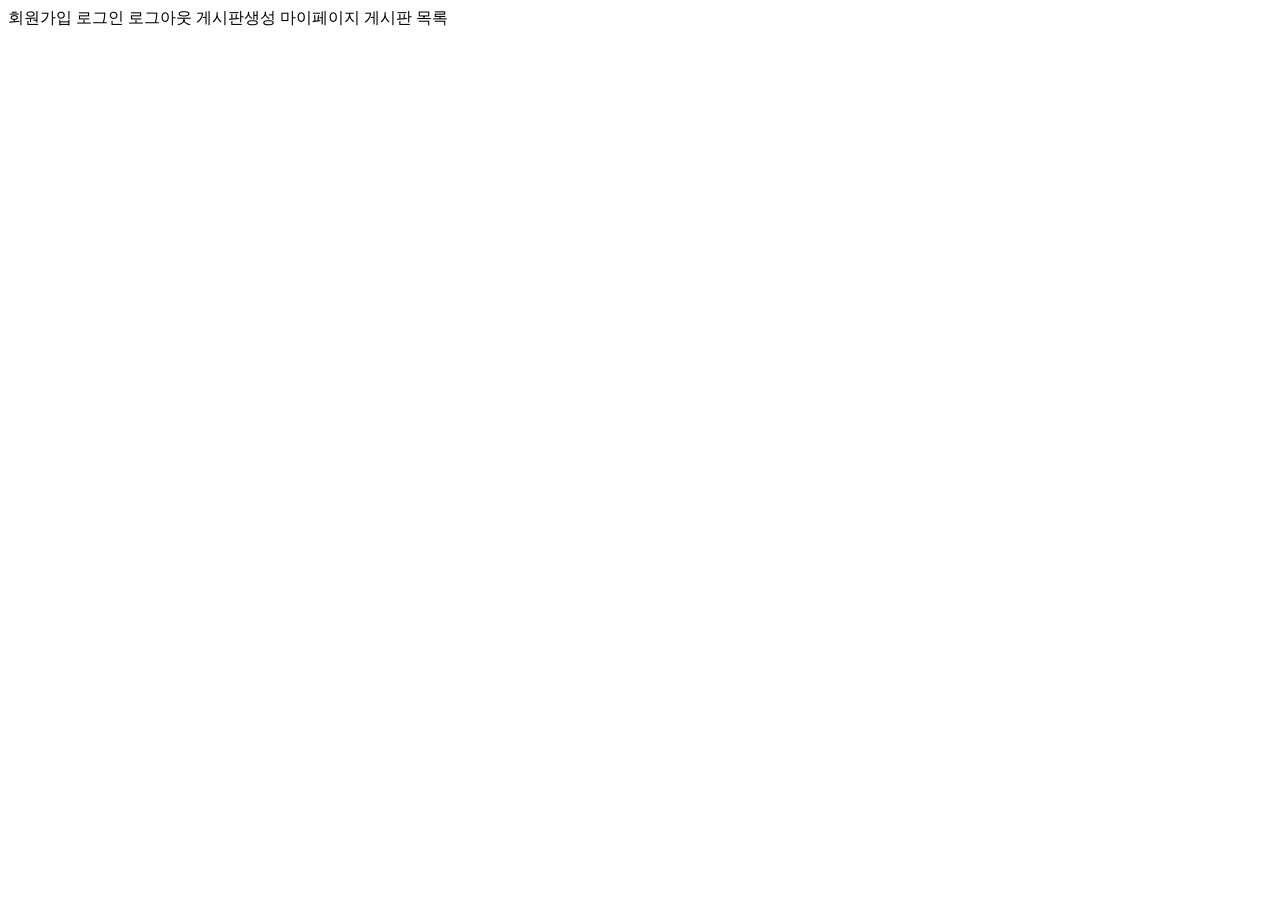
<file: src/main/resources/templates/index.html>
<!DOCTYPE html>
<html lang="en">
<head>
    <meta charset="UTF-8">
    <title>메인 페이지</title>
</head>
<body>
<a th:href="@{/members/signup}">회원가입</a>
<a sec:authorize="Anonymous" th:href="@{/auth/login}">로그인</a>
<a sec:authorize="isAuthenticated()" th:href="@{/auth/logout}">로그아웃</a>
<a sec:authorize="isAuthenticated()" th:href="@{/boards/create}">게시판생성</a>
<a sec:authorize="isAuthenticated()" th:href="@{/members/me}">마이페이지</a>
<a th:href="@{/boards}">게시판 목록</a>
</body>
</html>
</file>
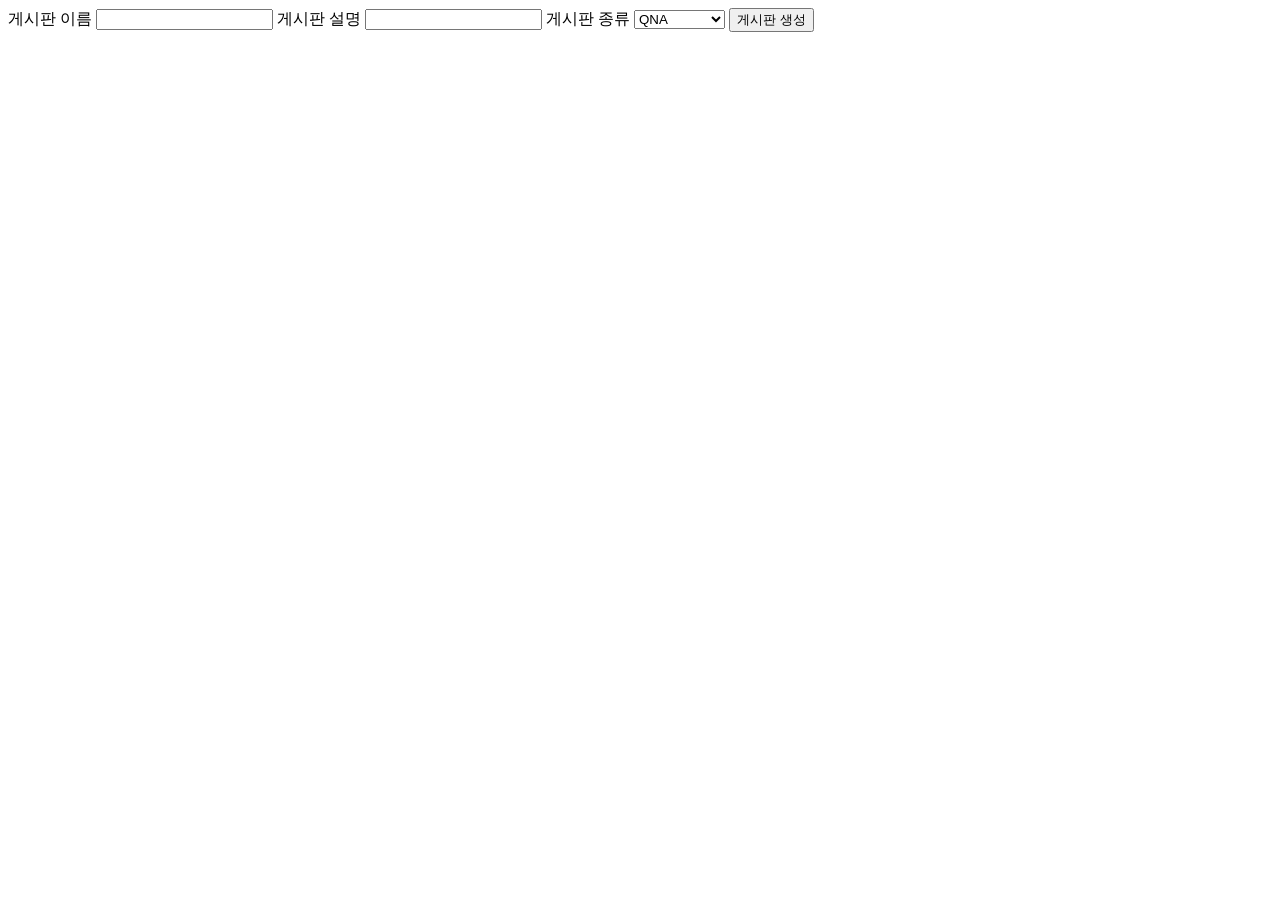
<file: src/main/resources/templates/board/create.html>
<!DOCTYPE html>
<html lang="en">
<head>
    <meta charset="UTF-8">
    <title>게시판 생성</title>
</head>
<body>
<form th:action="@{/boards/create}" method="post" th:object="${boardDto}">
  <label for="name">게시판 이름</label>
  <input type="text" id="name" name="name" th:field="*{name}">
  <label for="description">게시판 설명</label>
  <input type="text" id="description" name="description" th:field="*{description}">
  <label for="boardType">게시판 종류</label>
  <select id="boardType" name="boardType" th:field="*{boardType}">
      <option value="QNA">QNA</option>
      <option value="FREE_BOARD">자유 게시판</option>
      <option value="NOTICE">공지사항</option>
  </select>
  <button>게시판 생성</button>
</form>
</body>
</html>
</file>
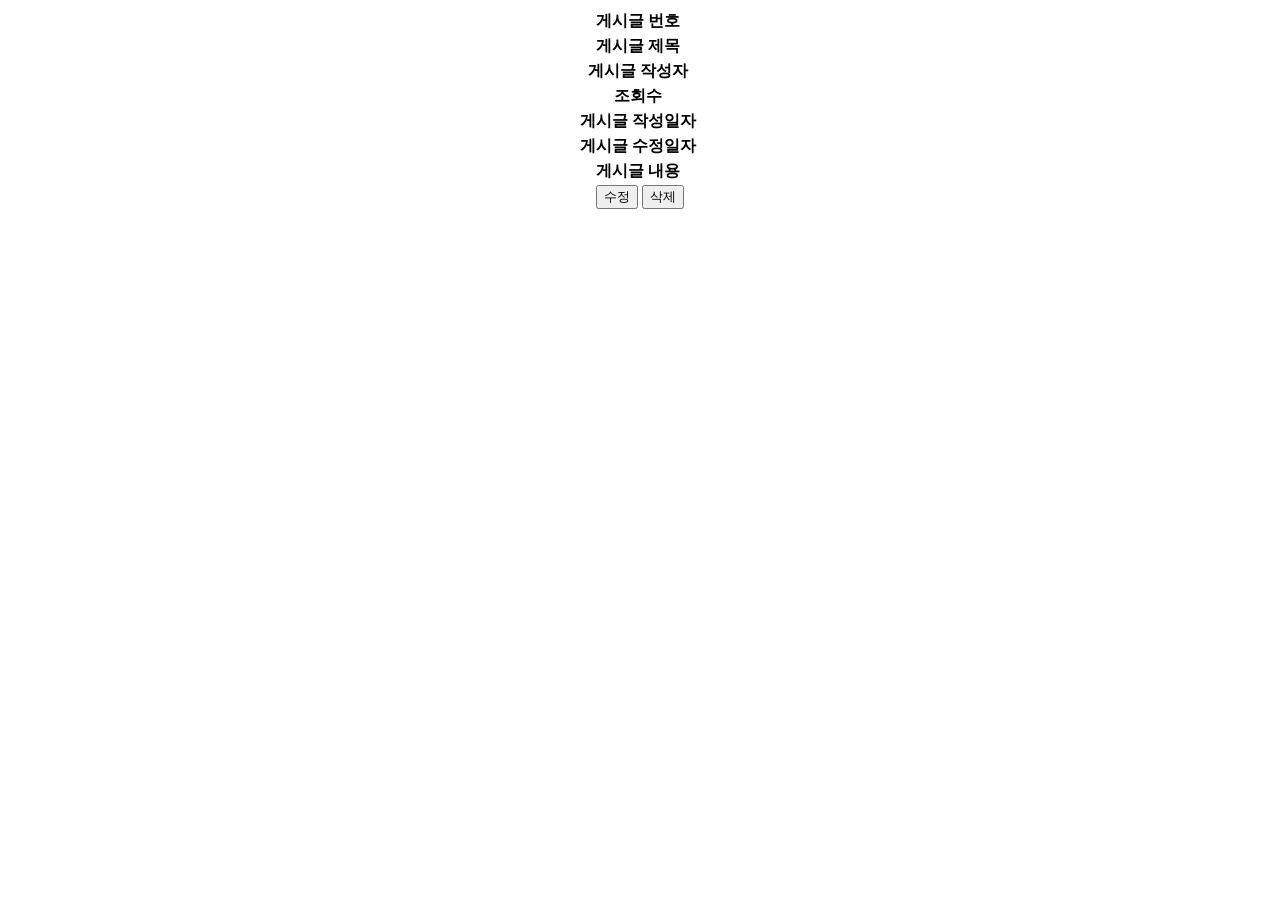
<file: src/main/resources/templates/board/detail.html>
<!DOCTYPE html>
<html lang="en">
<head>
    <meta charset="UTF-8">
    <title>Title</title>
</head>
<body>
<center>
    <table>
        <tr>
            <th>게시글 번호</th>
            <td th:text="${board.id}"></td>
        </tr>
        <tr>
            <th>게시글 제목</th>
            <td th:text="${board.title}"></td>
        </tr>
        <tr>
            <th>게시글 작성자</th>
            <td th:text="${board.author}"></td>
        </tr>
        <tr>
            <th>조회수</th>
            <td th:text="${board.viewCount}"></td>
        </tr>
        <tr>
            <th>게시글 작성일자</th>
            <td th:text="${board.createDt}"></td>
        </tr>
        <tr>
            <th>게시글 수정일자</th>
            <td th:text="${board.updateDt}"></td>
        </tr>
        <tr>
            <th>게시글 내용</th>
            <td th:text="${board.content}"></td>
        </tr>
    </table>
    <button>
        <a th:href="@{|/board/update/${board.id}|}">수정</a>
    </button>
    <button>
        <a th:href="@{|/board/delete/${board.id}|}">삭제</a>
    </button>
</center>
</body>
</html>
</file>
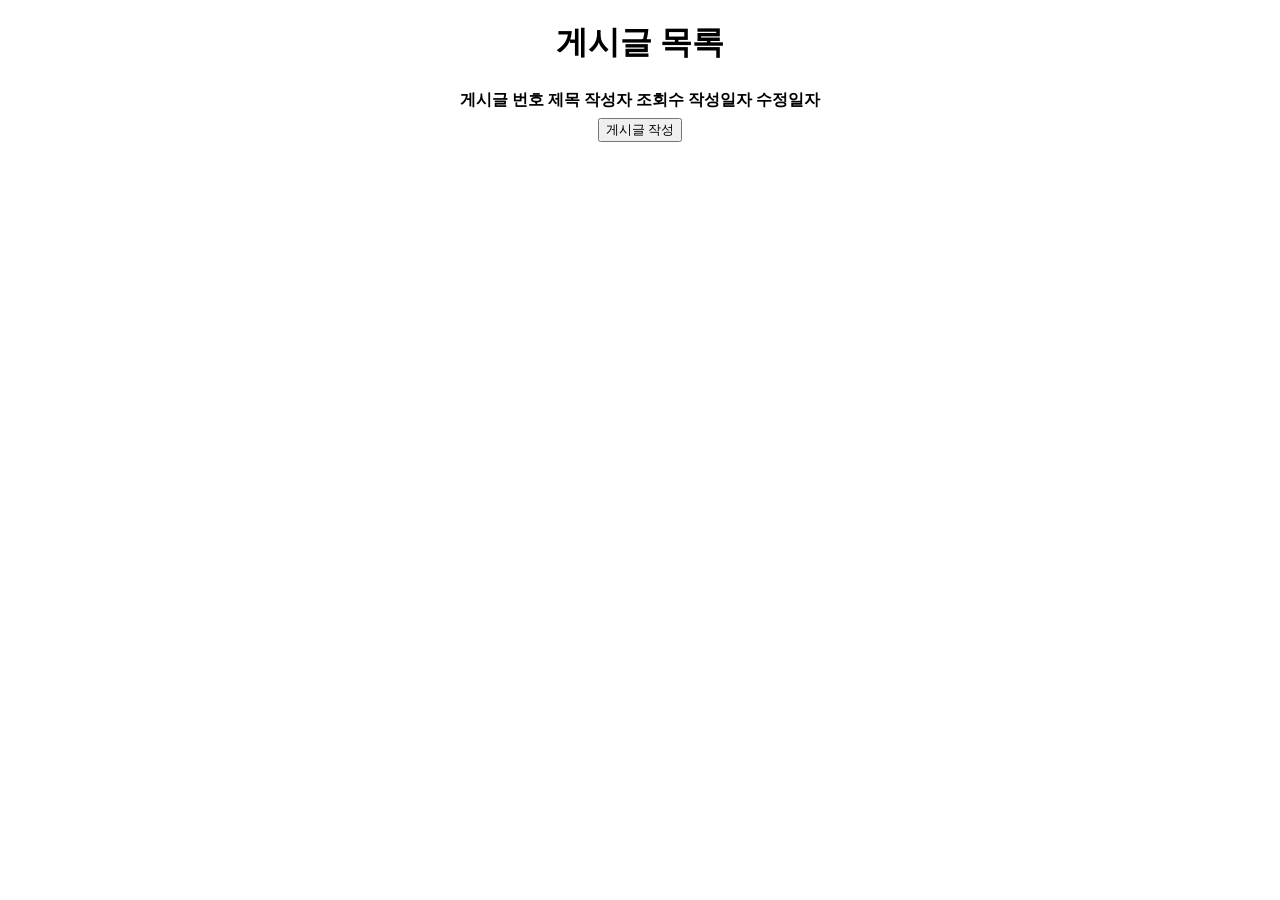
<file: src/main/resources/templates/board/list.html>
<!DOCTYPE html>
<html lang="en">
<head>
    <meta charset="UTF-8">
    <title>Title</title>
</head>
<body>
<center>
    <h1>게시글 목록</h1>
    <table>
        <thead>
        <tr>
            <th>게시글 번호</th>
            <th>제목</th>
            <th>작성자</th>
            <th>조회수</th>
            <th>작성일자</th>
            <th>수정일자</th>
        </tr>
        </thead>
        <tbody>
        <tr th:each="board : ${boardList}" th:if="${board.deleted != true}">
            <td th:text="${board.id}"></td>
            <td>
                <a th:text="${board.title}" th:href="@{|/board/detail/${board.id}}"></a>
            </td>
            <td th:text="${board.author}"></td>
            <td th:text="${board.viewCount}"></td>
            <td th:text="${board.createDt}"></td>
            <td th:text="${board.updateDt}"></td>
        </tr>
        </tbody>
    </table>
    <button>
        <a th:href="@{/board/create}">게시글 작성</a>
    </button>
</center>

</body>
</html>
</file>
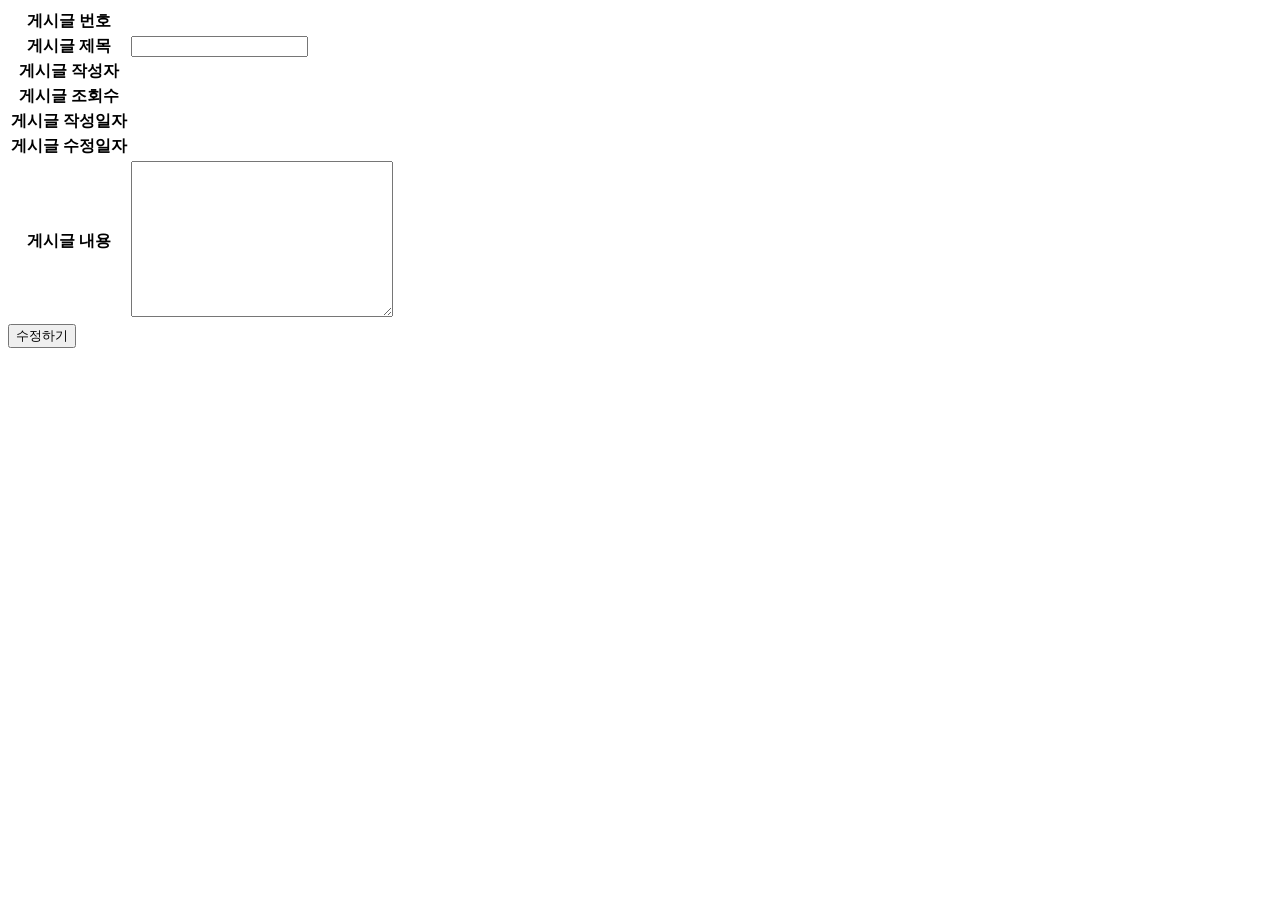
<file: src/main/resources/templates/board/update.html>
<!DOCTYPE html>
<html lang="en">
<head>
    <meta charset="UTF-8">
    <title>Title</title>
</head>
<body>
<form th:action="@{|/board/update/${board.id}|}" method="post" th:object="${board}">
    <table>
        <tr>
            <th>게시글 번호</th>
            <td th:text="${board.id}"></td>
        </tr>
        <tr>
            <th>게시글 제목</th>
            <td>
                <input type="text" id="title" name="title" th:value="${board.title}">
            </td>
        </tr>
        <tr>
            <th>게시글 작성자</th>
            <td th:text="${board.author}"></td>
        </tr>
        <tr>
            <th>게시글 조회수</th>
            <td th:text="${board.viewCount}"></td>
        </tr>
        <tr>
            <th>게시글 작성일자</th>
            <td th:text="${board.createDt}"></td>
        </tr>
        <tr>
            <th>게시글 수정일자</th>
            <td th:text="${board.updateDt}"></td>
        </tr>
        <tr>
            <th>게시글 내용</th>
            <td>
                <textarea name="content" id="content" cols="30" rows="10" th:text="${board.content}"></textarea>
            </td>
        </tr>

    </table>
    <button>수정하기</button>
</form>

</body>
</html>
</file>
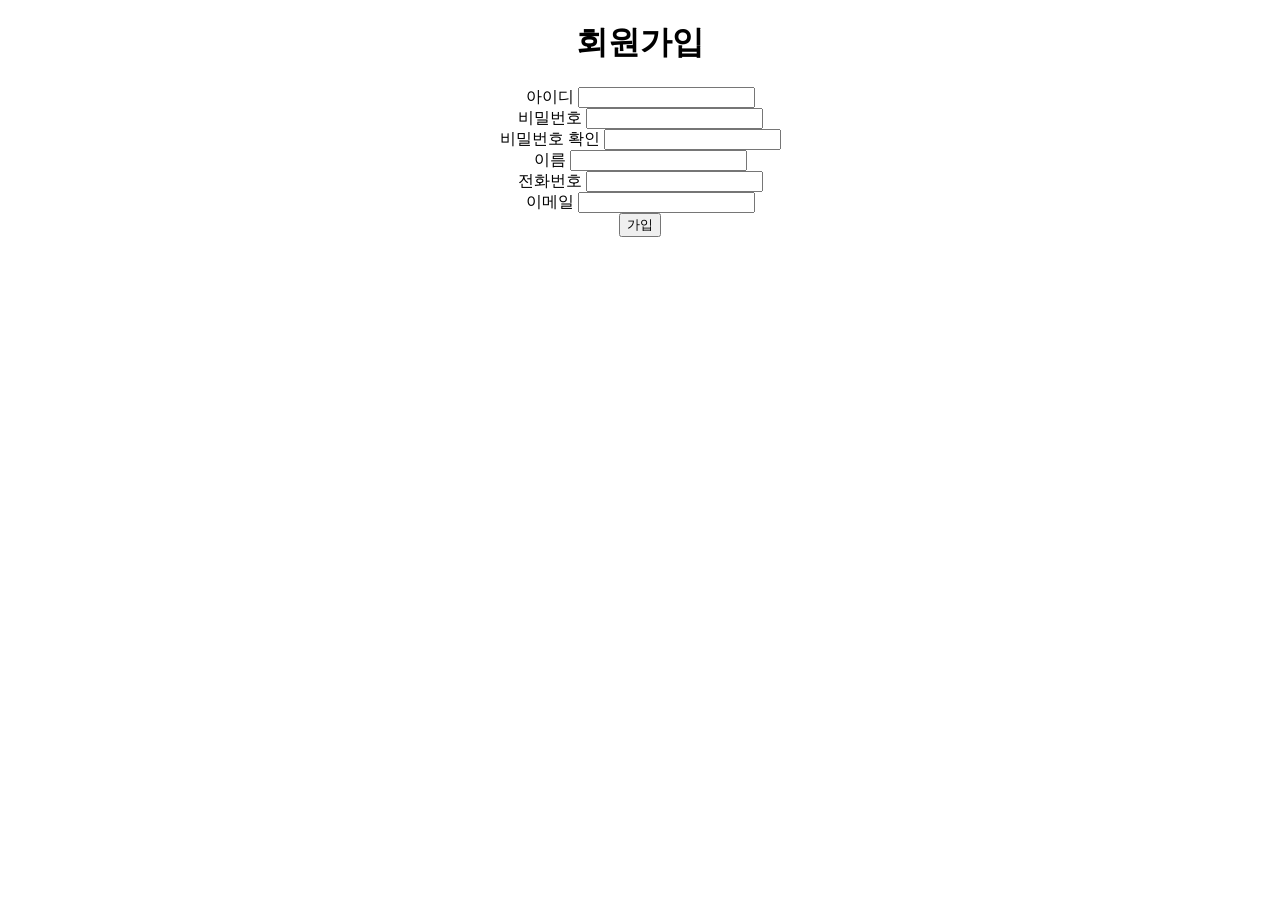
<file: src/main/resources/templates/member/join.html>
<!doctype html>
<html lang="en">
<head>
    <meta charset="UTF-8">
    <meta name="viewport"
          content="width=device-width, user-scalable=no, initial-scale=1.0, maximum-scale=1.0, minimum-scale=1.0">
    <meta http-equiv="X-UA-Compatible" content="ie=edge">
    <title>Document</title>
</head>
<body>
<center>
    <h1>회원가입</h1>
    <form th:action="@{/member/join}" method="post">
        <div>
            <label for="memberId">아이디</label>
            <input type="text" id="memberId" name="memberId">
        </div>
        <div>
            <label for="password">비밀번호</label>
            <input type="password" id="password" name="password">
        </div>
        <div>
            <label for="passwordCnf">비밀번호 확인</label>
            <input type="password" id="passwordCnf" name="passwordCnf">
        </div>
        <div>
            <label for="name">이름</label>
            <input type="text" id="name" name="name">
        </div>
        <div>
            <label for="phone">전화번호</label>
            <input type="text" id="phone" name="phone">
        </div>
        <div>
            <label for="email">이메일</label>
            <input type="text" id="email" name="email">
        </div>
        <button>가입</button>
    </form>
</center>
</body>
</html>
</file>
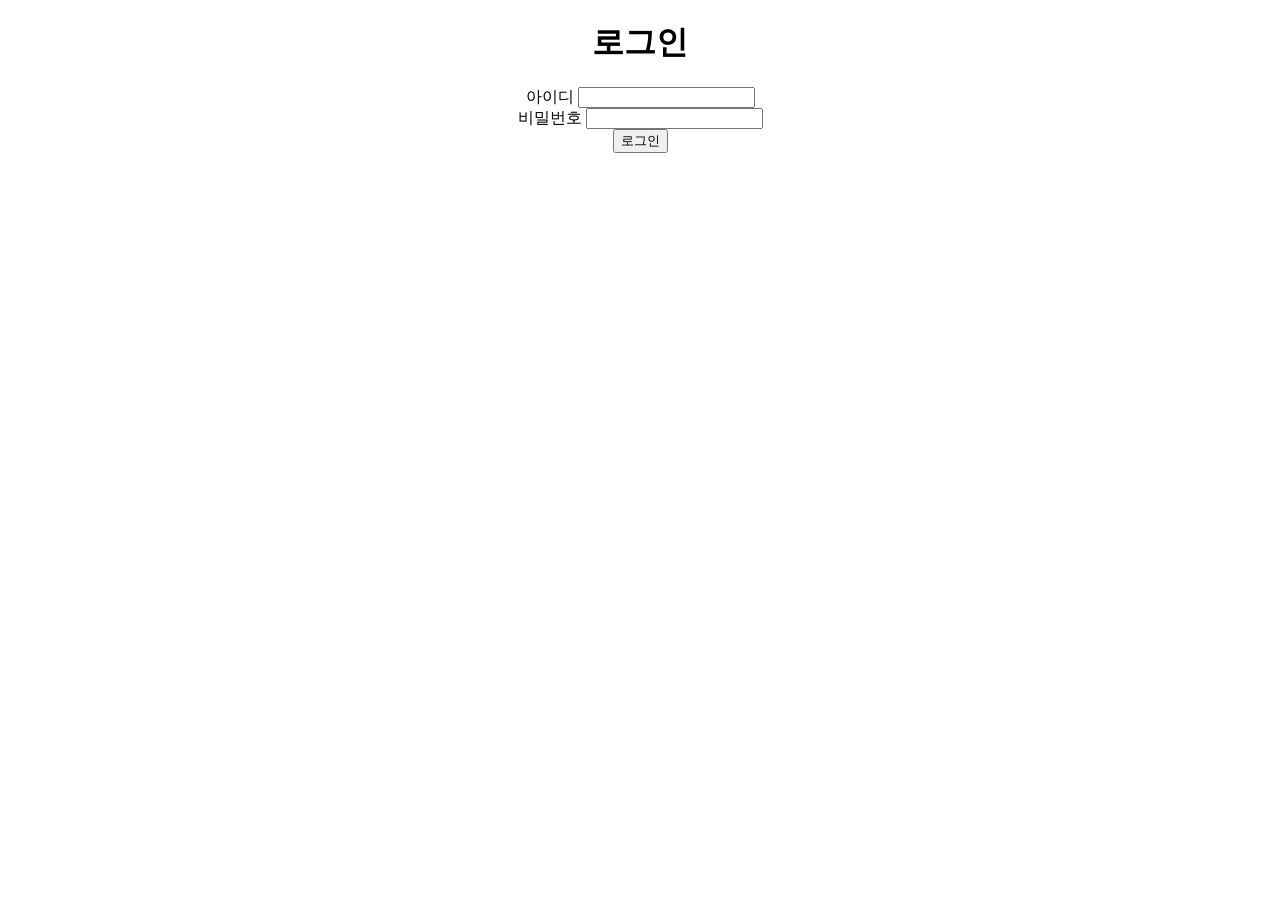
<file: src/main/resources/templates/member/login.html>
<!DOCTYPE html>
<html lang="en">
<head>
    <meta charset="UTF-8">
    <title>Title</title>
</head>
<body>
<center>
  <h1>로그인</h1>
  <form th:action="@{/member/login}" method="post">
    <div>
      <label for="memberId">아이디</label>
      <input type="text" id="memberId" name="username"/>
    </div>
    <div>
      <label for="password">비밀번호</label>
      <input type="password" id="password" name="password"/>
    </div>
    <button>로그인</button>
  </form>
</center>
</body>
</html>
</file>
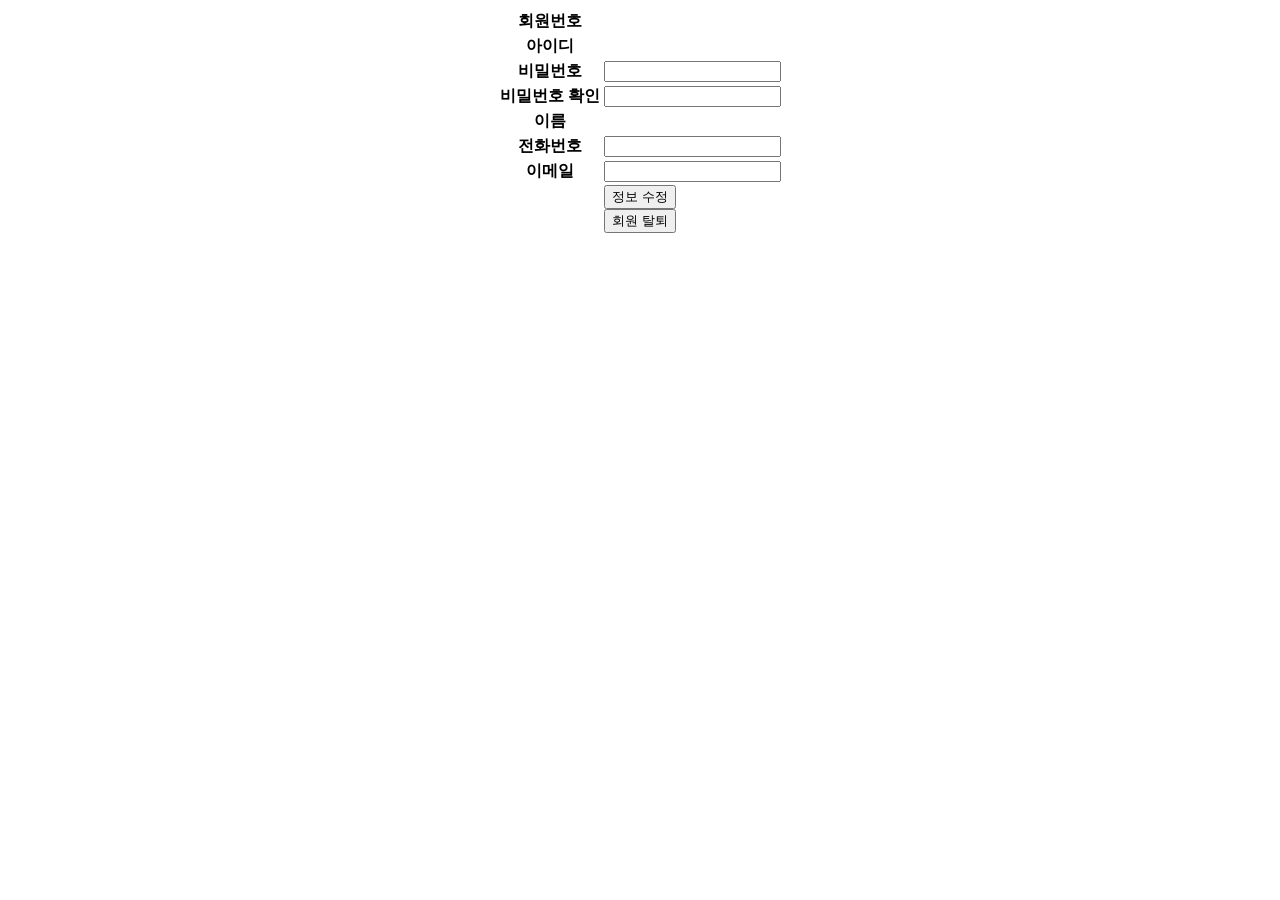
<file: src/main/resources/templates/member/me.html>
<!DOCTYPE html>
<html lang="en">
<head>
    <meta charset="UTF-8">
    <title>Title</title>
</head>
<body>
<div>
    <center>
        <form th:action="@{/member/me/${member.memberId}/update}" method="post">
            <table>
                <tr>
                    <th>회원번호</th>
                    <td th:text="${member.id}"></td>
                </tr>
                <tr>
                    <th>아이디</th>
                    <td th:text="${member.memberId}"></td>
                </tr>
                <tr>
                    <th>비밀번호</th>
                    <td>
                        <input type="password" id="password" name="password">
                    </td>
                </tr>
                <tr>
                    <th>비밀번호 확인</th>
                    <td>
                        <input type="password" id="passwordCnf" name="passwordCnf"/>
                    </td>
                </tr>
                <tr>
                    <th>이름</th>
                    <td th:text="${member.name}"></td>
                </tr>
                <tr>
                    <th>전화번호</th>
                    <td>
                        <input type="text" id="phone" name="phone" th:value="${member.phone}"/>
                    </td>
                </tr>
                <tr>
                    <th>이메일</th>
                    <td>
                        <input type="text" id="email" name="email" th:value="${member.email}"/>
                    </td>
                </tr>
            </table>
            <button>정보 수정</button>

        </form>
        <a th:href="@{|/member/me/${memberId}/delete|}">
            <button>회원 탈퇴</button>
        </a>
    </center>
</div>
</body>
</html>
</file>
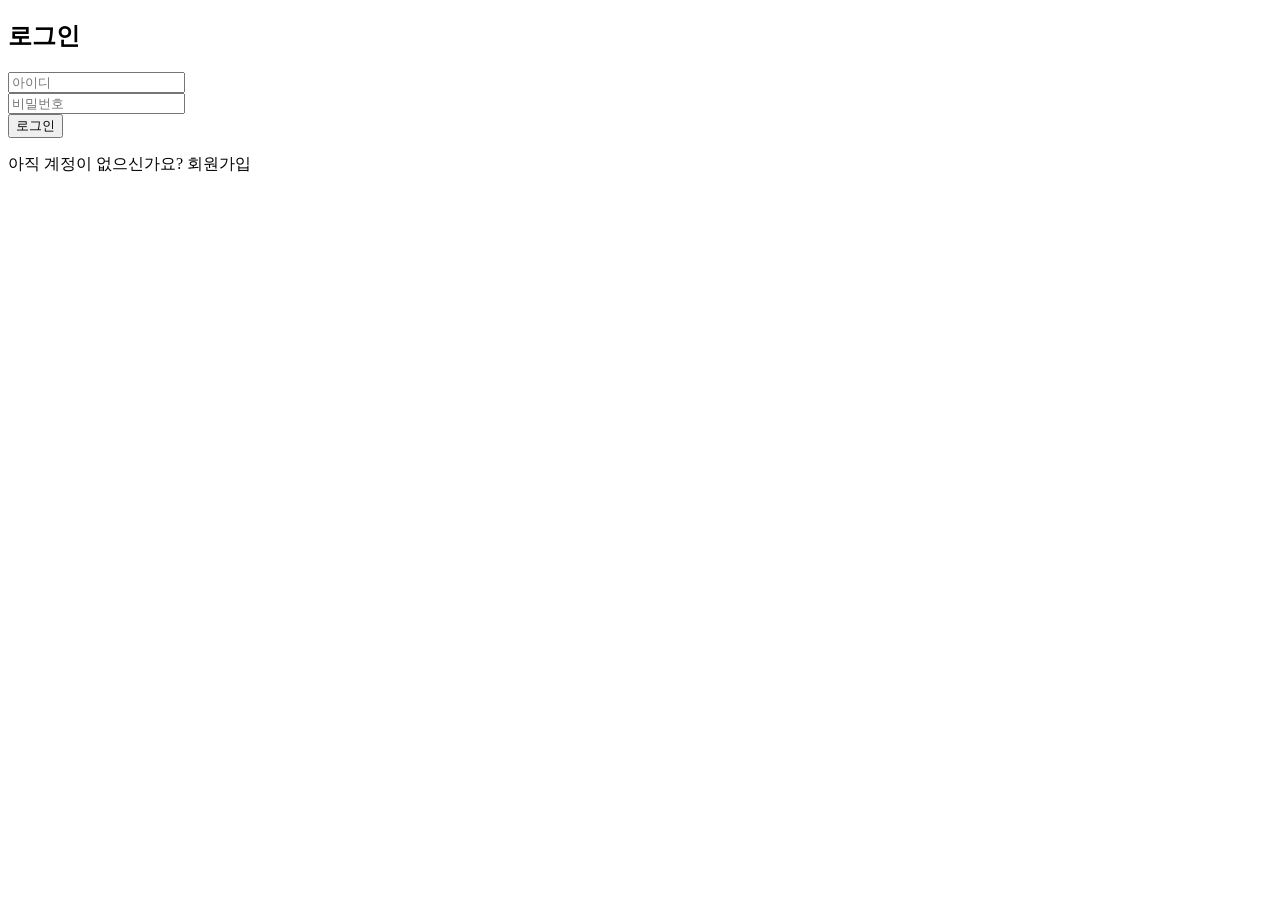
<file: src/main/resources/templates/members/login.html>
<!DOCTYPE html>
<html lang="en">
<head>
  <meta charset="UTF-8">
  <title>로그인</title>
  <link rel="stylesheet" th:href="@{/css/members/login.css}">
</head>
<body>
<div class="login-container">
  <h2>로그인</h2>
  <form class="logib-form" th:action="@{/auth/login}" method="post" th:object="${memberDto}">
    <div class="input-group">
      <input type="text" placeholder="아이디" th:field="*{email}" required>
    </div>
    <div class="input-group">
      <input type="password" placeholder="비밀번호" th:field="*{password}" required>
    </div>
    <button class="login-btn" type="submit">로그인</button>
    <p class="signup-link">아직 계정이 없으신가요? <a th:href="@{/members/signup}">회원가입</a></p>
  </form>
</div>
</body>
</html>
</file>
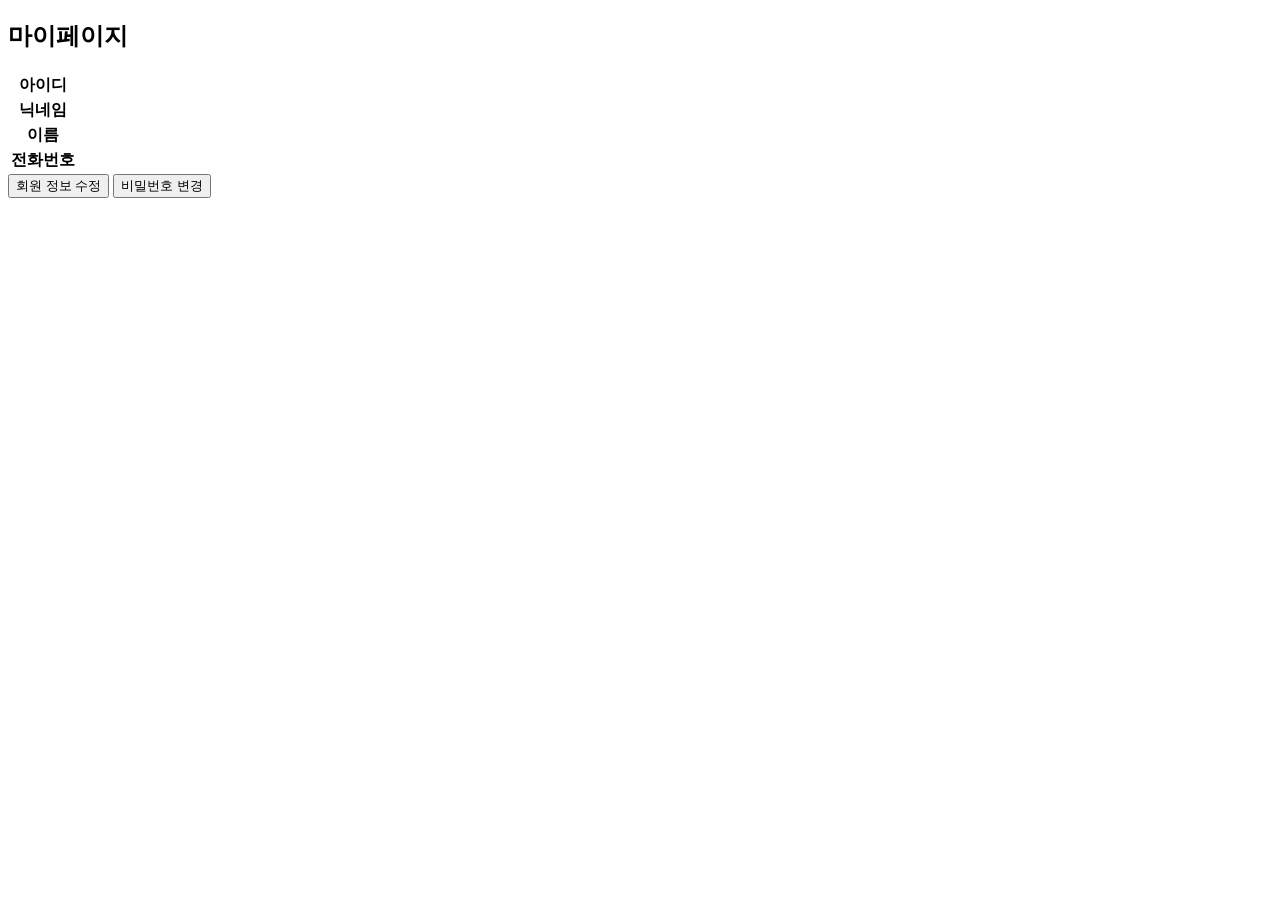
<file: src/main/resources/templates/members/member.html>
<!DOCTYPE html>
<html lang="en">
<head>
    <meta charset="UTF-8">
    <title>마이페이지</title>
</head>
<body>
<h2>마이페이지</h2>
<table>
    <tr>
        <th>아이디</th>
        <td th:text="${member.email}"></td>
    </tr>
    <tr>
        <th>닉네임</th>
        <td th:text="${member.nickname}"></td>
    </tr>
    <tr>
        <th>이름</th>
        <td th:text="${member.name}"></td>
    </tr>
    <tr>
        <th>전화번호</th>
        <td th:text="${member.phone}"></td>
    </tr>
</table>
<a th:href="@{/members/me/update}">
    <button>회원 정보 수정</button>
</a>
<a th:href="@{/members/me/password}">
    <button>비밀번호 변경</button>
</a>
</body>
</html>
</file>
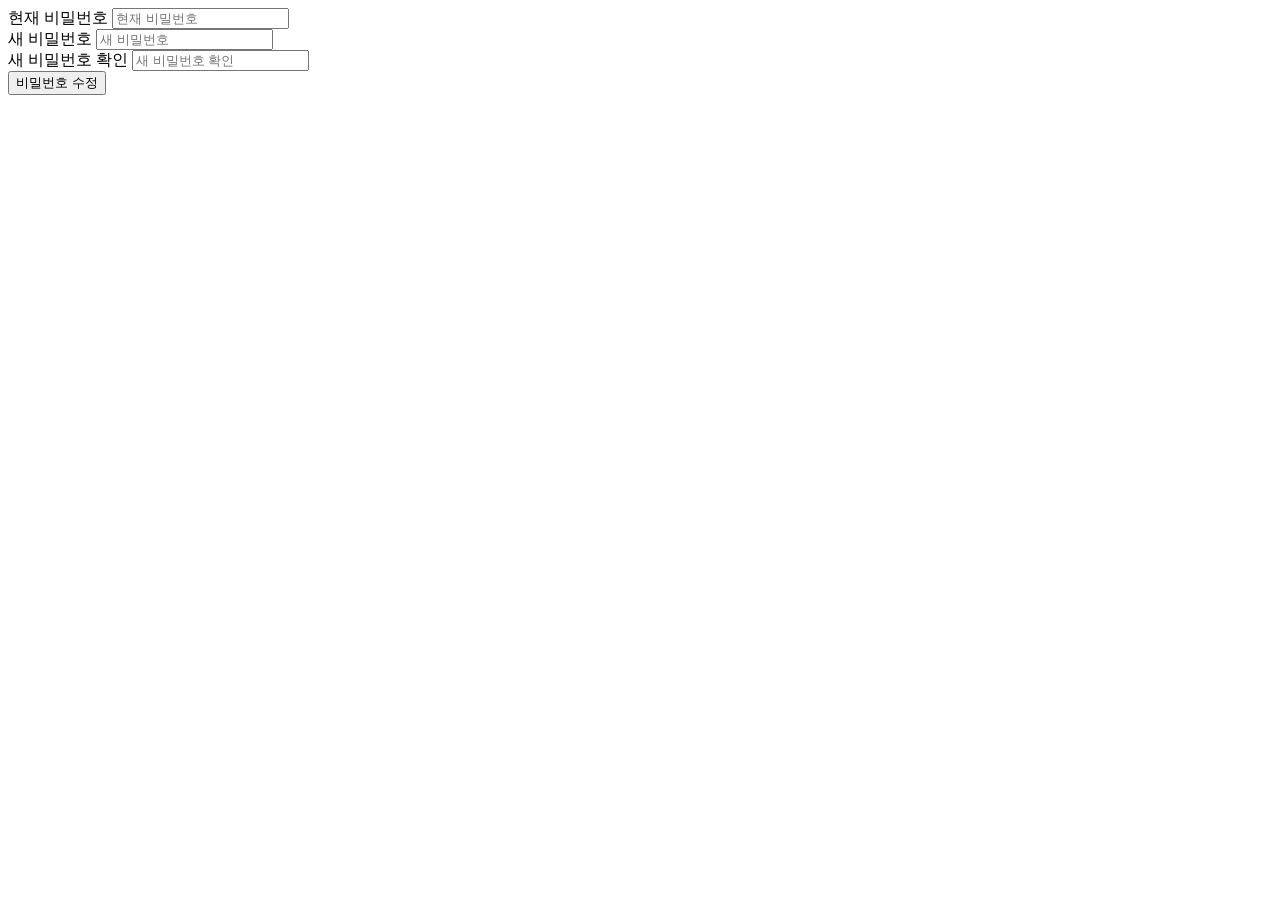
<file: src/main/resources/templates/members/password.html>
<!DOCTYPE html>
<html lang="en">
<head>
    <meta charset="UTF-8">
    <title>비밀번호 수정</title>
</head>
<body>
<form th:action="@{/members/me/password}" method="post" th:object="${memberUpdateDto}">
    <div class="input-group">
        <label for="currentPassword">현재 비밀번호</label>
        <input type="password" id="currentPassword" name="currentPassword" placeholder="현재 비밀번호"
               th:field="*{currentPassword}">
    </div>
    <div class="input-group">
        <label for="newPassword">새 비밀번호</label>
        <input type="password" id="newPassword" name="newPassword" placeholder="새 비밀번호" th:field="*{newPassword}">
    </div>
    <div class="input-group">
        <label for="newPasswordCnf">새 비밀번호 확인</label>
        <input type="password" id="newPasswordCnf" name="newPasswordCnf" placeholder="새 비밀번호 확인"
               th:field="*{newPasswordCnf}">
    </div>
    <button>비밀번호 수정</button>
</form>
</body>
</html>
</file>
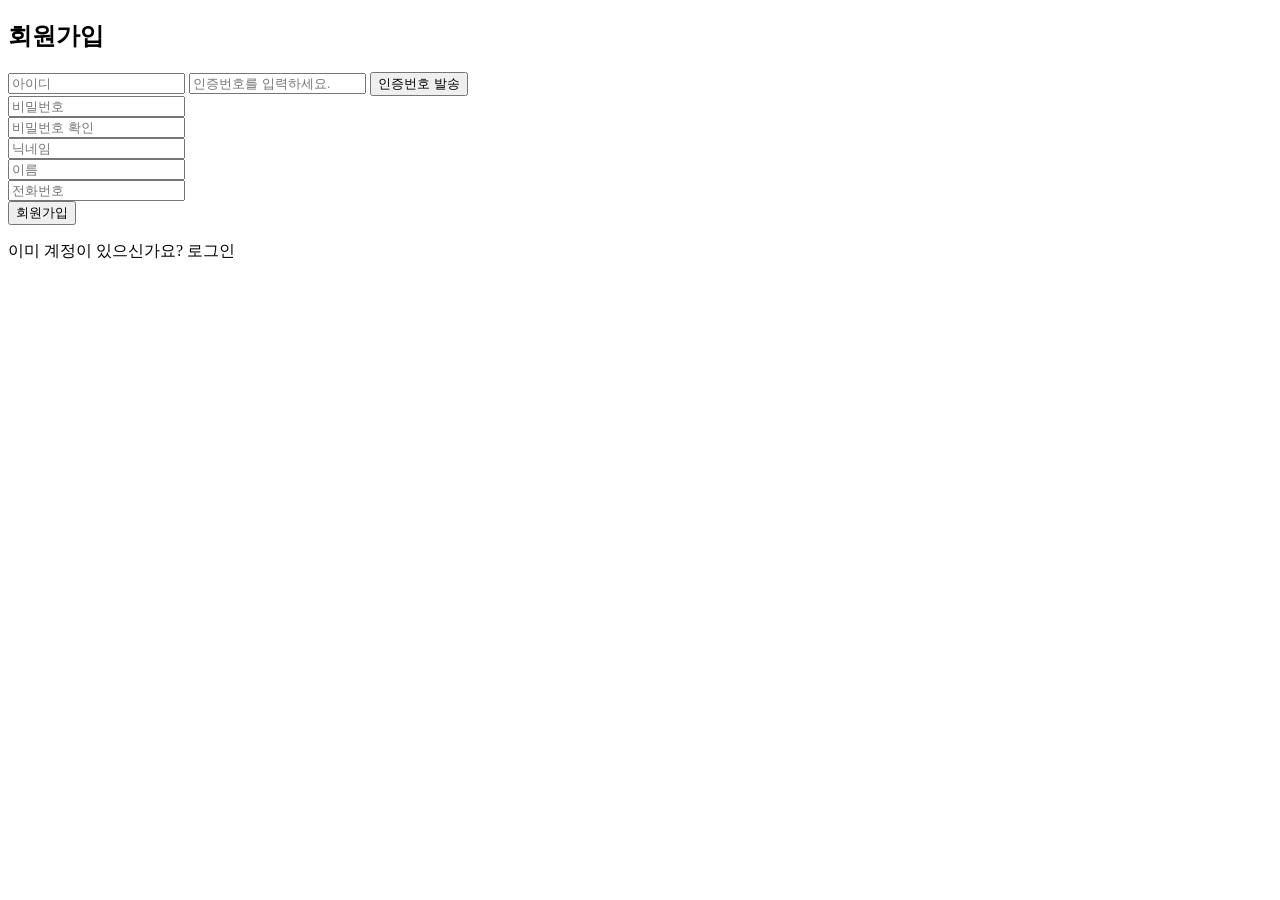
<file: src/main/resources/templates/members/signup.html>
<!DOCTYPE html>
<html lang="en">
<head>
    <meta charset="UTF-8">
    <meta name="viewport" content="width=device-width, initial-scale=1.0">
    <link rel="stylesheet" th:href="@{/css/members/signup.css}">
    <title>회원가입</title>
</head>
<body>
<div class="signup-container">
    <h2>회원가입</h2>
    <form class="signup-form" th:action="@{/members/signup}" method="post" th:object="${memberDto}">
        <div class="input-group">
            <input type="text" placeholder="아이디" name="email" id="email" onblur="checkEmailExists()"
                   th:field="*{email}"
                   required>
            <input type="text" class="input-verifyCode" placeholder="인증번호를 입력하세요." oninput="verifyEmail();" name="code"
                   id="code">
            <button class="email-auth" type="button" onclick="sendEmail();">인증번호 발송</button>
            <span id="result" class="result"></span>
        </div>
        <div class="input-group">
            <input type="password" placeholder="비밀번호" th:field="*{password}" required>
        </div>
        <div class="input-group">
            <input type="password" placeholder="비밀번호 확인" th:field="*{passwordCnf}" required>
        </div>
        <div class="input-group">
            <input type="text" placeholder="닉네임" th:field="*{nickname}" required>
        </div>
        <div class="input-group">
            <input type="text" placeholder="이름" th:field="*{name}">
        </div>
        <div class="input-group">
            <input type="text" placeholder="전화번호" th:field="*{phone}">
        </div>
        <input type="hidden" id="emailVerified" name="emailVerified" value="false">
        <button class="signup-btn" type="submit">회원가입</button>
        <p class="login-link">이미 계정이 있으신가요? <a th:href="@{/auth/login}">로그인</a></p>
    </form>
</div>
</body>
<script>
    function sendEmail() {
        const email = document.getElementById('email').value;

        fetch(`/auth/email/check?email=${encodeURIComponent(email)}`)
            .then(res => res.json())
            .then(exists => {

                if (email == null || email === "") {
                    alert("이메일을 입력해주세요.");
                    return;
                }

                if (exists) {
                    alert("이미 가입된 이메일입니다");
                    return;
                }

                fetch(`/auth/email/send?email=${encodeURIComponent(email)}`, {
                    method: "POST"
                })
                    .then(() => alert("인증번호 발송 완료"));
            });
    }

    let timer = null;

    function verifyEmail() {
        clearTimeout(timer);

        timer = setTimeout(() => {
            const email = document.getElementById('email').value;
            const code = document.getElementById('code').value;

            if (code.length < 6) return;

            fetch(`/auth/email/verify?email=${encodeURIComponent(email)}&code=${code}`, {
                method: "POST"
            })
                .then(response => {
                    if (!response.ok) throw new Error();
                    return response.text();
                })
                .then(() => {
                    document.getElementById("result").innerText = "인증 성공";
                })
                .catch(() => {
                    document.getElementById("result").innerText = "인증 실패";
                });
        }, 500);
    }

    function checkEmailExists() {

        const email = document.getElementById('email').value;

        if (!email) return;

        fetch(`/auth/email/check?email=${encodeURIComponent(email)}`)
            .then(res => res.json())
            .then(exists => {

                const result = document.getElementById('result');

                if (exists) {
                    result.innerText = "이미 가입된 이메일입니다."
                    result.style.color = "red";
                } else {
                    result.innerText = "사용 가능한 이메일입니다.";
                    result.style.color = "green";
                }
            });
    }
</script>
</html>
</file>
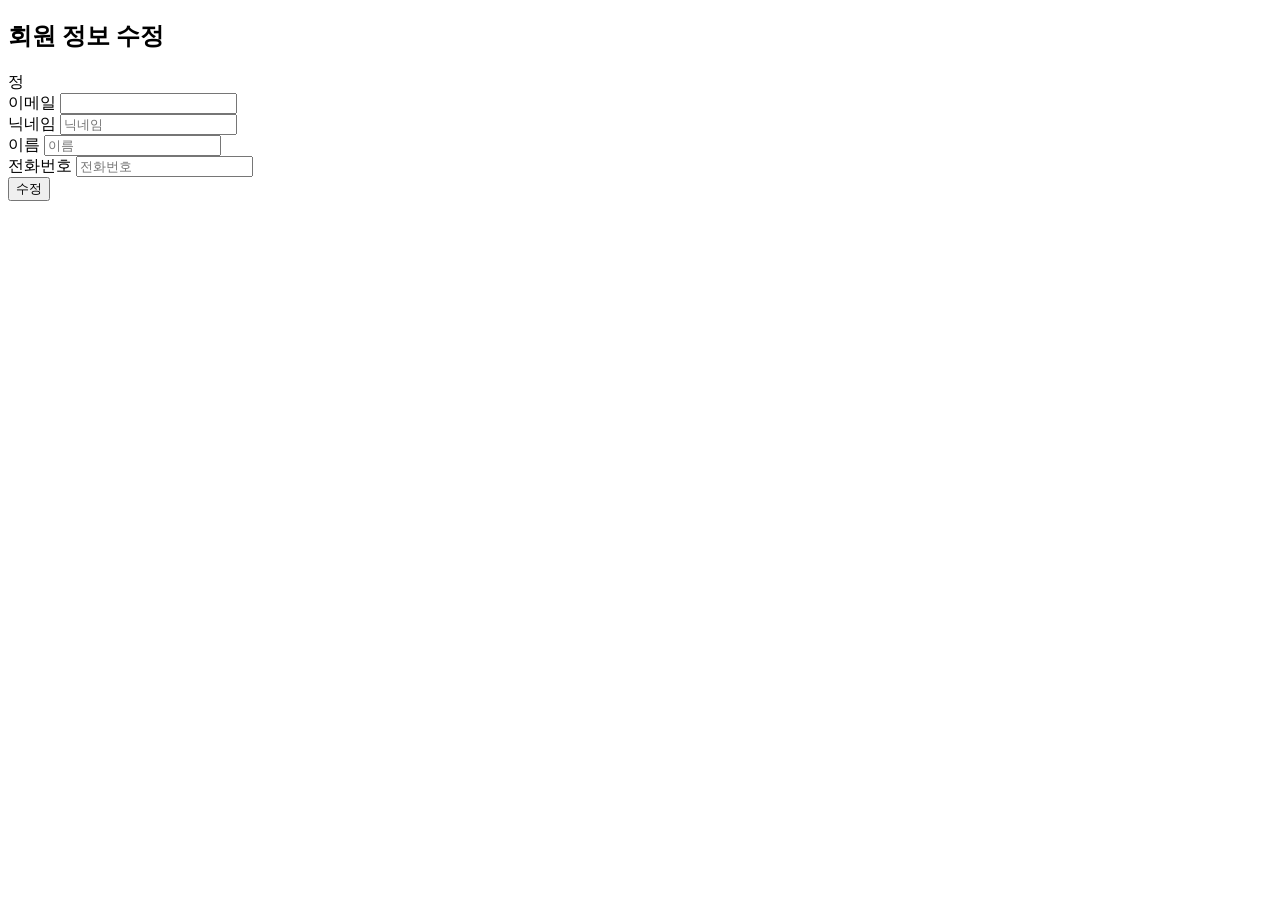
<file: src/main/resources/templates/members/update.html>
<!DOCTYPE html>
<html lang="en">
<head>
    <meta charset="UTF-8">
    <title>회원 정보 수정</title>
</head>
<body>
<div class="update-container">
    <h2>회원 정보 수정</h2>
정    <form class="update-form" th:action="@{/members/me/update}" method="post"
          th:object="${memberUpdateDto}">
        <div class="input-group">
            <label for="email">이메일</label>
            <input th:value="${member.email}" id="email" readonly>
        </div>
        <div class="input-group">
            <label for="nickname">닉네임</label>
            <input type="text" placeholder="닉네임" id="nickname" name="nickname" th:field="*{nickname}">
        </div>
        <div class="input-group">
            <label for="name">이름</label>
            <input type="text" placeholder="이름" id="name" name="name" th:field="*{name}">
        </div>
        <div class="input-group">
            <label for="phone">전화번호</label>
            <input type="text" placeholder="전화번호" id="phone" name="phone" th:field="*{phone}">
        </div>
        <button class="update-btn">수정</button>
    </form>
</div>
</body>
</html>
</file>
